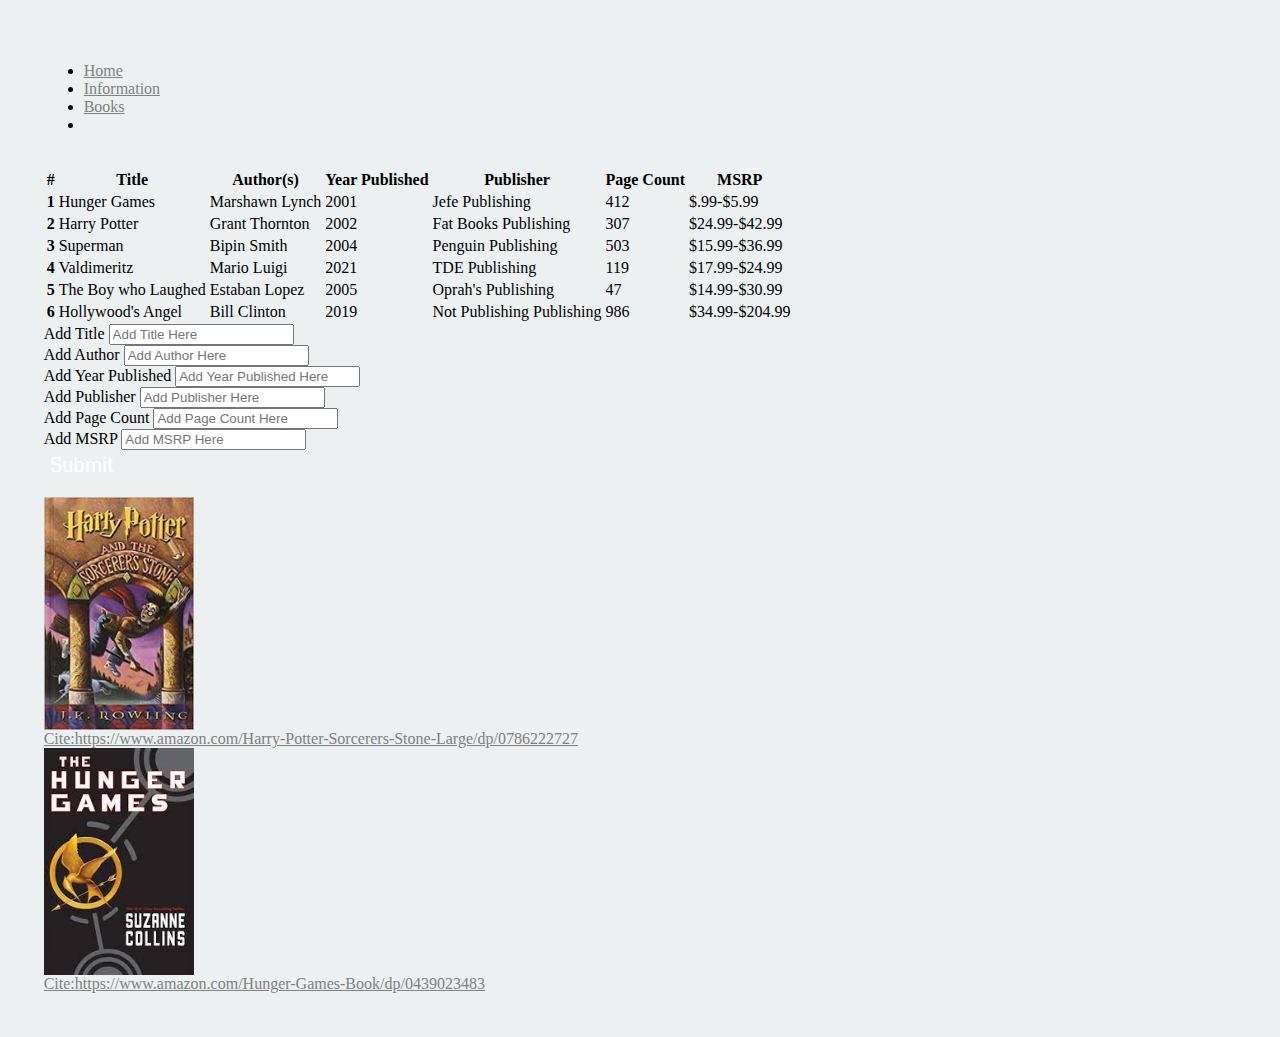
<file: public/books.html>
<html>
  <head>
    <meta charset="utf-8">
    <meta name="viewport" content="width=device-width">
    <title>repl.it</title>
   <!-- CSS only -->
<link href="https://cdn.jsdelivr.net/npm/bootstrap@5.1.0/dist/css/bootstrap.min.css" rel="stylesheet" integrity="sha384-KyZXEAg3QhqLMpG8r+8fhAXLRk2vvoC2f3B09zVXn8CA5QIVfZOJ3BCsw2P0p/We" crossorigin="anonymous">
<script src="https://cdn.jsdelivr.net/npm/bootstrap@5.1.0/dist/js/bootstrap.bundle.min.js" integrity="sha384-U1DAWAznBHeqEIlVSCgzq+c9gqGAJn5c/t99JyeKa9xxaYpSvHU5awsuZVVFIhvj" crossorigin="anonymous"></script>
 <link href="css/style.css" rel="stylesheet" type="text/css"/>
 
  </head>
  <body>

  <div class="container">

  <!-- nav bar -->
 <nav class="navbar navbar-expand-lg navbar-light bg-light">
  <a class="navbar-brand" href="#"></a>
  <button class="navbar-toggler" type="button" data-toggle="collapse" data-target="#navbarSupportedContent" aria-controls="navbarSupportedContent" aria-expanded="false" aria-label="Toggle navigation">
    <span class="navbar-toggler-icon"></span>
  </button>

  <div class="collapse navbar-collapse" id="navbarSupportedContent">
    <ul class="navbar-nav mr-auto">
      <li class="nav-item active">
        <a class="nav-link" href="index.html"> Home <span class="sr-only"></span></a>
      </li>
      <li class="nav-item">
        <a class="nav-link" href="info.html">Information</a>
      </li>
      <li class="nav-item">
        <a class="nav-link" href="books.html">Books</a>
      </li>

     
      <li class="nav-item">
        
      </li>
    </ul>
    
  </div>
</nav>
<br>
 <!-- table with all the attributes -->
<table class="table">
  <thead>
    <tr>
      <th scope="col">#</th>
      <th scope="col">Title</th>
      <th scope="col">Author(s)</th>
      <th scope="col">Year Published</th>
      <th scope="col">Publisher</th>
      <th scope="col">Page Count</th>
      <th scope="col">MSRP</th>
  
    </tr>
  </thead>
  <tbody>
    <tr>
      <th scope="row">1</th>
      <td>Hunger Games</td>
      <td>Marshawn Lynch</td>
      <td>2001</td>
      <td>Jefe Publishing</td>
      <td>412</td>
      <td>$.99-$5.99</td>
    </tr>
    <tr>
      <th scope="row">2</th>
      <td>Harry Potter</td>
      <td>Grant Thornton</td>
      <td>2002</td>
      <td>Fat Books Publishing</td>
      <td>307</td>
      <td>$24.99-$42.99</td>
    </tr>
    <tr>
      <th scope="row">3</th>
      <td>Superman</td>
      <td>Bipin Smith</td>
      <td>2004</td>
      <td>Penguin Publishing</td>
      <td>503</td>
      <td>$15.99-$36.99</td>
    </tr>
    <tr>
      <th scope="row">4</th>
      <td>Valdimeritz</td>
      <td>Mario Luigi</td>
      <td>2021</td>
      <td>TDE Publishing</td>
      <td>119</td>
      <td>$17.99-$24.99</td>
    </tr>
    <tr>
      <th scope="row">5</th>
      <td>The Boy who Laughed</td>
      <td>Estaban Lopez</td>
      <td>2005</td>
      <td>Oprah's Publishing</td>
      <td>47</td>
      <td>$14.99-$30.99</td>
    </tr>
    <tr>
      <th scope="row">6</th>
      <td>Hollywood's Angel</td>
      <td>Bill Clinton</td>
      <td>2019</td>
      <td>Not Publishing Publishing</td>
      <td>986</td>
      <td>$34.99-$204.99</td>
    </tr>
  </tbody>
</table>
<form>
   <!-- forms -->
  <div class="form-group">
    <label for="exampleInputEmail1">Add Title</label>
    <input type="email" class="form-control" id="exampleInputEmail1" aria-describedby="emailHelp" placeholder="Add Title Here">
   
  </div>
   <div class="form-group">
    <label for="exampleInputEmail1">Add Author</label>
    <input type="email" class="form-control" id="exampleInputEmail1" aria-describedby="emailHelp" placeholder="Add Author Here">
   
  </div>
   <div class="form-group">
    <label for="exampleInputEmail1">Add Year Published</label>
    <input type="email" class="form-control" id="exampleInputEmail1" aria-describedby="emailHelp" placeholder="Add Year Published Here">
   
  </div>
   <div class="form-group">
    <label for="exampleInputEmail1">Add Publisher</label>
    <input type="email" class="form-control" id="exampleInputEmail1" aria-describedby="emailHelp" placeholder="Add Publisher Here">
   
  </div>
   <div class="form-group">
    <label for="exampleInputEmail1">Add Page Count</label>
    <input type="email" class="form-control" id="exampleInputEmail1" aria-describedby="emailHelp" placeholder="Add Page Count Here">
   
  </div>
   <div class="form-group">
    <label for="exampleInputEmail1">Add MSRP</label>
    <input type="email" class="form-control" id="exampleInputEmail1" aria-describedby="emailHelp" placeholder="Add MSRP Here">
   
  </div>
  
   <!-- thumbnail images with -->
  <button type="submit" class="btn btn-primary">Submit</button>
</form>
<div class="col-lg-4 col-md-5 col-sm-12 col-xs-12">
  <a target="_blank" href="images/harrypotter.jpg">
  <img src="images/harrypotter.jpg" alt="Harry Potter" style="width:150px">
  <br>
  Cite:https://www.amazon.com/Harry-Potter-Sorcerers-Stone-Large/dp/0786222727
  <br>
</a>
<a target="_blank" href="images/hungergames.jpg">
  <img src="images/hungergames.jpg" alt="Hunger Games" style="width:150px">
  <br>
  Cite:https://www.amazon.com/Hunger-Games-Book/dp/0439023483
</a>
      
      </div>
</div>
      
  </body>
</html>
</file>
<file: public/css/style.css>
/* some CSS design originally by @jofpin, tweaked by Colt Steele */
@import url(https://fonts.googleapis.com/css?family=Raleway|Varela+Round|Coda);

body {
  background: #ecf0f1;
  padding: 2.23em;
}

.title {
  color: #2c3e50;
  font-family: "Coda", sans-serif;
  text-align: center;
}
.user-profile {
  margin: auto;
	width: 27em; 
  height: 11em;
  background: #fff;
  border-radius: .3em;
}

.user-profile  #fullname {
  margin: auto;
  margin-top: -4.40em;
  margin-left: 5.80em;
  color: #16a085;
  font-size: 1.53em;
  font-family: "Coda", sans-serif;
  font-weight: bold;
}

#username {
  margin: auto;
  display: inline-block;
  margin-left: 10.43em;
  color: #3498db;
  font-size: .87em;
  font-family: "varela round", sans-serif;
}

.user-profile > .description {
  margin: auto;
  margin-top: 1.35em;
  margin-right: 3em;
  width: 18em;
  color: #7f8c8d;
  font-size: .87em;
  font-family: "varela round", sans-serif;
}

.user-profile > img#avatar {
	padding: .7em;
  margin-left: .3em;
  margin-top: .3em;
  height: 6.23em;
  width: 6.23em;
  border-radius: 18em;
}


.footer {
	margin: 2em auto;
	height: 3.70em;
  background: #16a085;
  text-align: center;
  border-radius: 0 0 .3em .3em;
  display: flex;
  justify-content: center;
  align-items: center;
  transition: background 0.1s;
}

button {
  color: white;
  font-family: "Coda", sans-serif;
  text-align: center;
  font-size: 20px;
  background: none;
  outline: none;
  border: 0;
}

.footer:hover {
  background: #1abc9c;
}


a {
  color: grey;
}

h1 {
  
 color: grey;
 text-align:  center;
 

}
</file>
